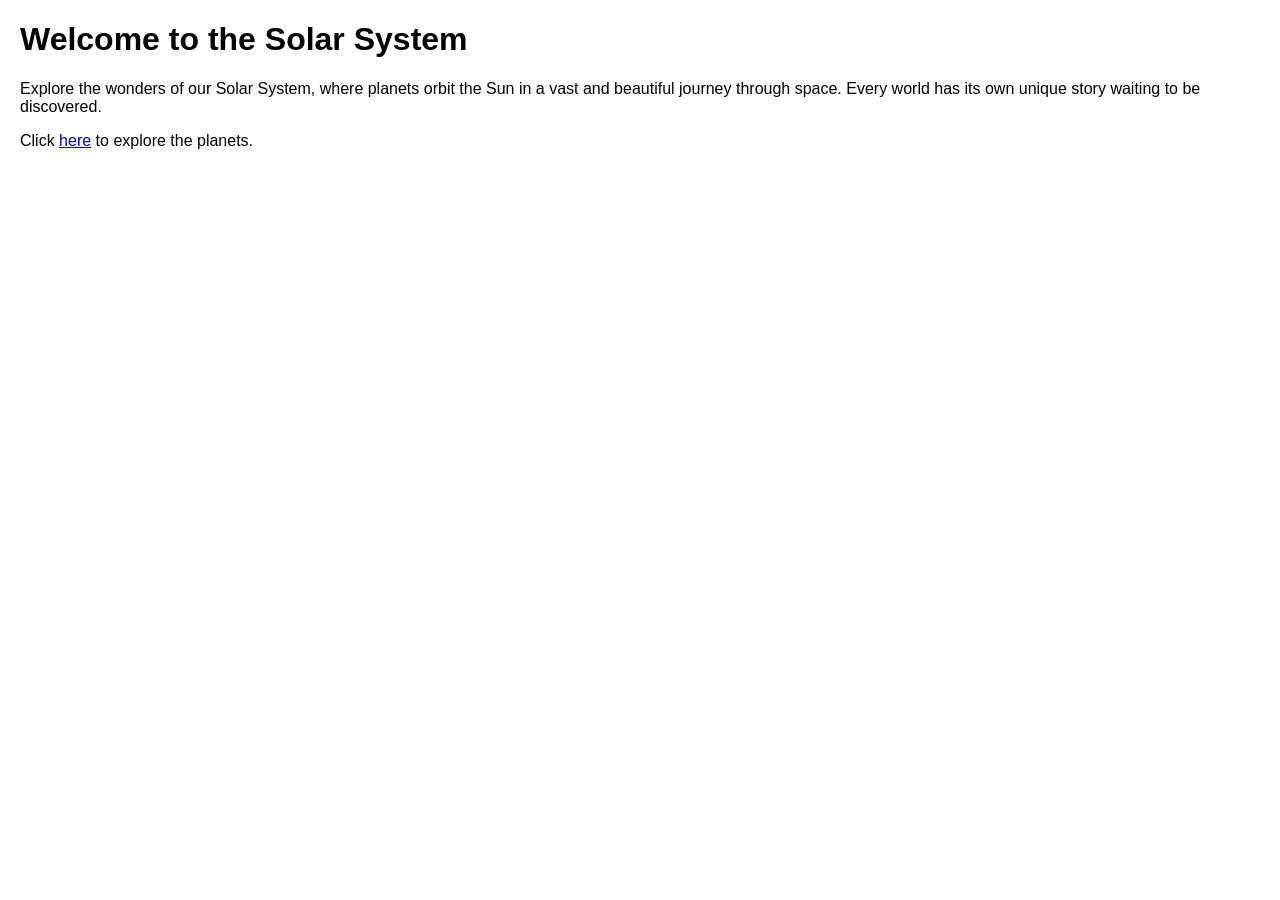
<file: index.html>
<!DOCTYPE html>
<html lang="en">
<head>
    <meta charset="UTF-8">
    <meta name="viewport" content="width=device-width, initial-scale=1.0">
    <title>solor System</title>
    <link rel="stylesheet" href="style.css">
    <link rel="preconnect" href="https://fonts.googleapis.com">
    <link rel="preconnect" href="https://fonts.gstatic.com" crossorigin>
    <link href="https://fonts.googleapis.com/css2?family=Space+Mono:ital,wght@0,400;0,700;1,400;1,700&display=swaps" rel="stylesheet">
</head>
<body>
    <h1 class="spaceMono">Welcome to the Solar System</h1>

<p class="spaceMono">
    Explore the wonders of our Solar System, where planets orbit the Sun in a vast and beautiful journey through space. Every world has its own unique story waiting to be discovered.
</p>

<p class="bottom-text">
    Click <a href="mercury.html">here</a> to explore the planets.
</p>
</body>
</html>
</file>
<file: style.css>
.img
{
    width: 150px;

}
body
{
    margin: 20px;
    font-family: Verdana, Geneva, Tahoma, sans-serif;
}
.card
{
   padding: 20px;
   width: 400px;
   display: flex;
   margin: 0 auto 0 auto;
   justify-content: space-around;
   text-align: center;
   background-color: #ddebf8;
   border-bottom:6px solid #d8cefe;;
}
.bluedotted
{
    border: 2px dotted blue;

}
article
{
    text-align: center;
}
</file>
